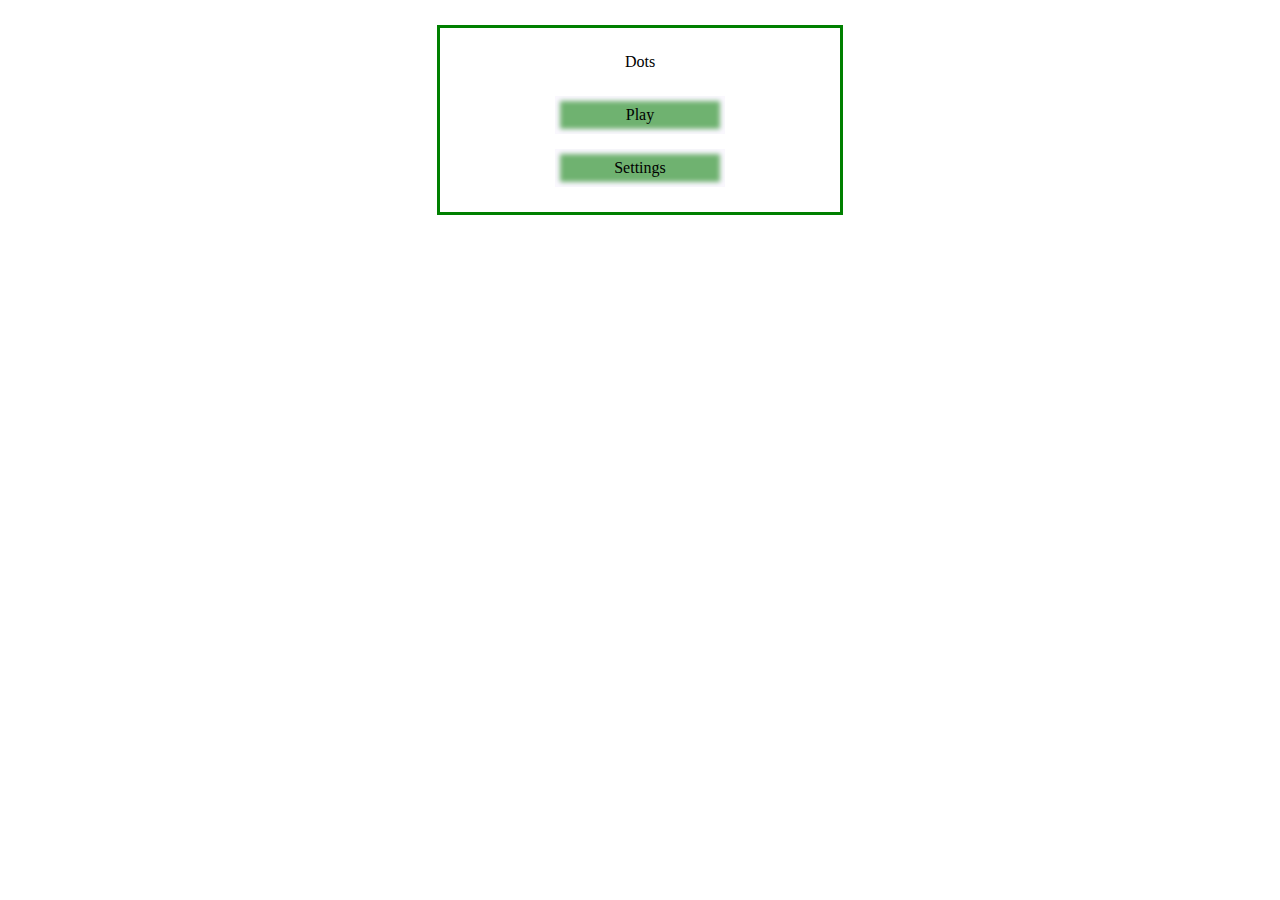
<file: front_end/src/html/index.html>
<html>
<head>
	<meta http-equiv="refresh" content="0; url=menu.html" />
</head>
<body>
	<div> Invalid Url </div>

</body>
</html>





<!--

<div class="btn bbd" name="btnTwo"> button two </div>


<div hidden>
	<div class="header-wrapper bbd" hiddens>
		<div class="game-name"> GameName </div>
	</div>

	<div class="board-wrapper">
		<div class="game-play-board bbd" id="game-play-board">
			Something
		</div>

		<div class="game-actions-wrapper bbd">
			<div class="btn bbd" name="btnOne"> button one </div>
			<div class="btn bbd" name="btnTwo"> button two </div>
		</div>

	</div>

	<div class="footer-wrapper bbd" hidden>

	</div>
</div>


-->
</file>
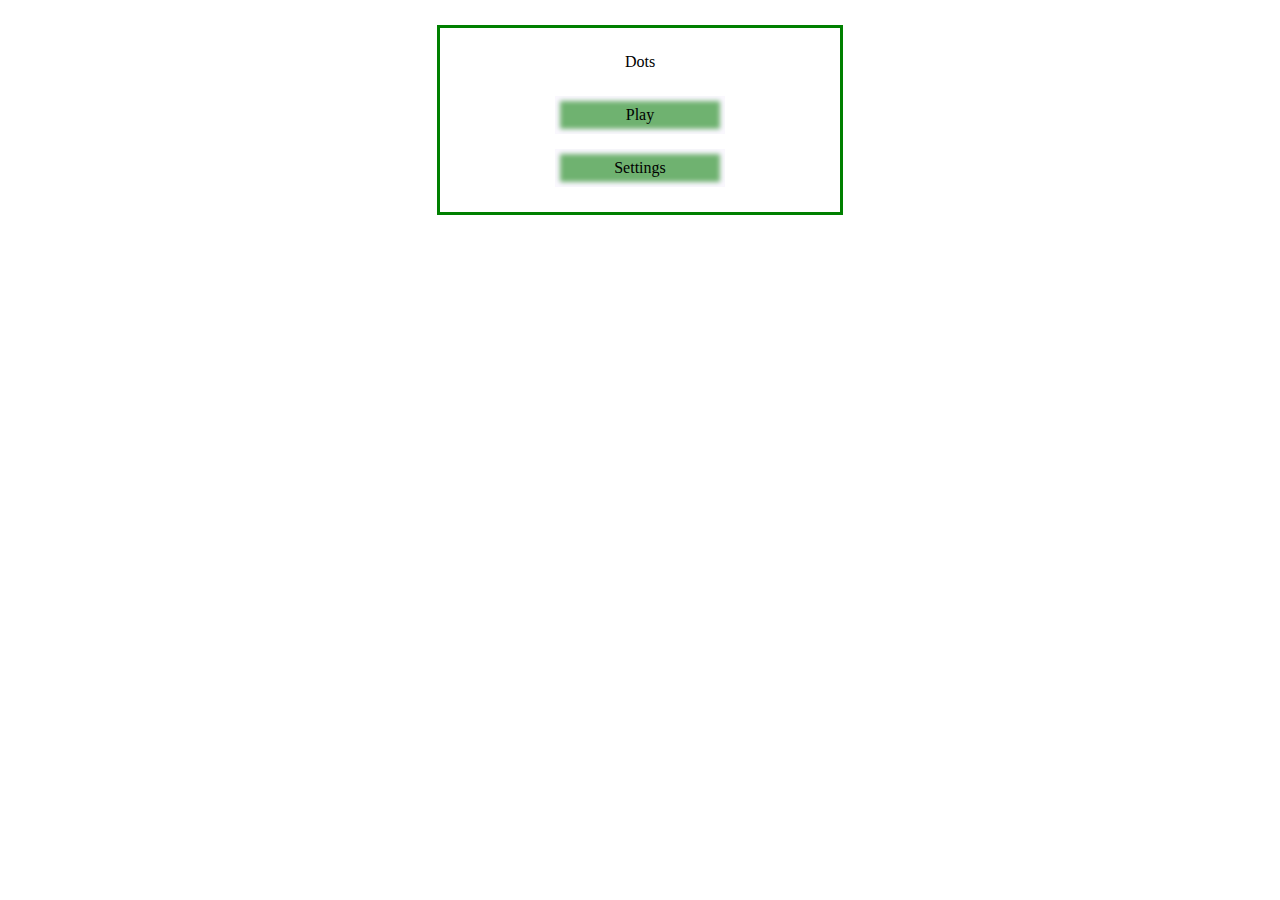
<file: front_end/src/html/menu.html>
<html>
<head>
    <script data-main="../js/pageLoad/page_menu" src="../js/lib/require.js"></script>
</head>
<body id="menu">
    <div class="center-container">
        <div class="title">
            Dots
        </div>
        <div class="buttons">
            <div class="btn" name="play">
                Play
            </div>
            <div class="btn">
                Settings
            </div>
        </div>
    </div>
</body>
<link rel="stylesheet" type="text/css" href="../css/common/common.css">
<link rel="stylesheet" type="text/css" href="../css/menu.css">
</html>
</file>
<file: front_end/src/css/common/common.css>
.center-container {
    margin-left: auto;
    margin-right: auto;
    margin-top: 25px;
    border: 3px solid green;
}

.title {
    text-align: center;
    margin: 25px;
}

.btn {
    text-align:center;
    padding: 10px;

    background-color: #6fb270;

    -moz-box-shadow: inset 0 0 5px 5px #fbf8ff;
    -webkit-box-shadow: inset 0 0 5px 5px#FBF8FF;
    box-shadow: inset 0 0 5px 5px #FBF8FF;
}
.btn:hover {
    background-color: green;
    cursor: hand;
}

.test {
    border: 3px solid green;
}
</file>
<file: front_end/src/css/menu.css>
.center-container {
    width: 400px;
}

.buttons {
    width: 200px;

    margin-left: auto;
    margin-right: auto;
    margin-bottom: 25px;
}

.btn {
    margin-right: 15px;
    margin-left: 15px;
}

.btn + .btn {
    margin-top: 15px;
}

.dead {
    display: none;
}
</file>
